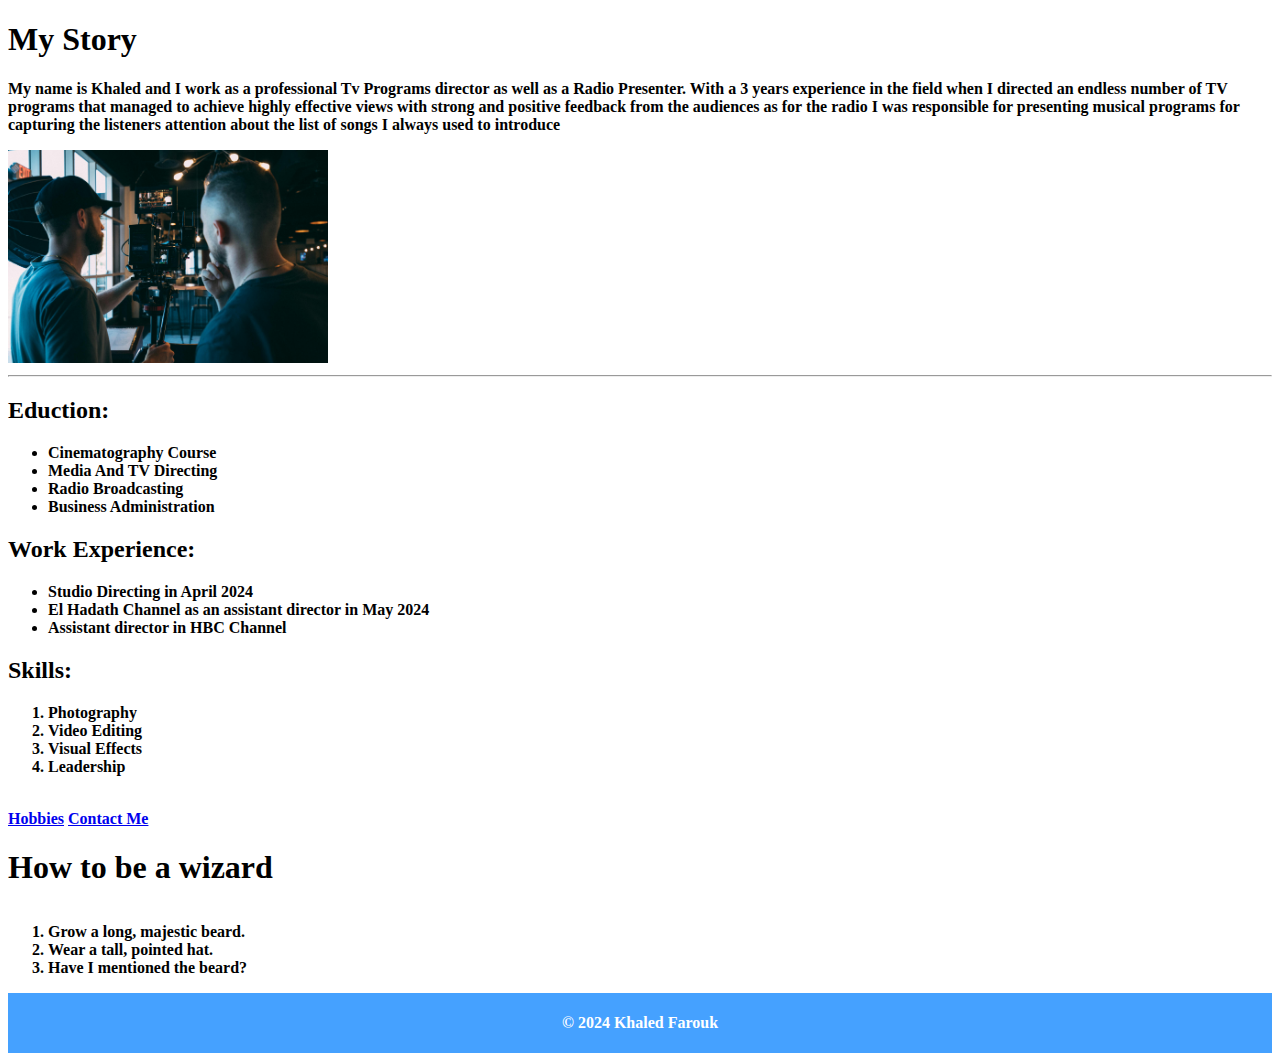
<file: index.html>
<!DOCTYPE html>
<html lang="en" dir="ltr">
  <head>
    <meta charset="utf-8">
    <title>My Resume</title>
    <link rel="stylesheet" href="footer.css">
  </head>
  <body>
<h1><strong>My Story</strong></h1>
<p><strong>My name is Khaled and I work as a professional Tv Programs director as well as a Radio Presenter. With a 3 years experience in the field when I directed an endless number of TV programs that managed to achieve highly effective views with strong and positive feedback from the audiences
as for the radio I was responsible for presenting musical programs for capturing the listeners attention about the list of songs I always used to introduce</p>

<img src="cameraman.jpg" alt="man holding camera" width="320px">
<hr>
<h2>Eduction:</h2>
<ul>
  <li><strong>Cinematography Course</strong></li>
  <li><strong>Media And TV Directing</strong></li>
  <li><strong>Radio Broadcasting</strong></li>
  <li><strong>Business Administration</strong></li>
</ul>

<h2>Work Experience:</h2>

<ul>
  <strong>
    <li>Studio Directing in April 2024</li>
    <li>El Hadath Channel as an assistant director in May 2024</li>
    <li>Assistant director in HBC Channel</li>
  </strong>
</ul>

<h2>Skills:</h2>
<ol>
<strong>
  <li>Photography</li>
  <li>Video Editing</li>
  <li>Visual Effects</li>
  <li>Leadership</li>
</strong>
</ol>
<br>
<a href="hobbies.html">Hobbies</a>
<a href="contact.html">Contact Me</a><br>

<article>
  <h1>How to be a wizard</h1>
  <ol>
    <li>Grow a long, majestic beard.</li>
    <li>Wear a tall, pointed hat.</li>
    <li>Have I mentioned the beard?</li>
  </ol>
  <footer>
    <p>© 2024 Khaled Farouk</p>
  </footer>
</article>



  </body>
</html>
</file>
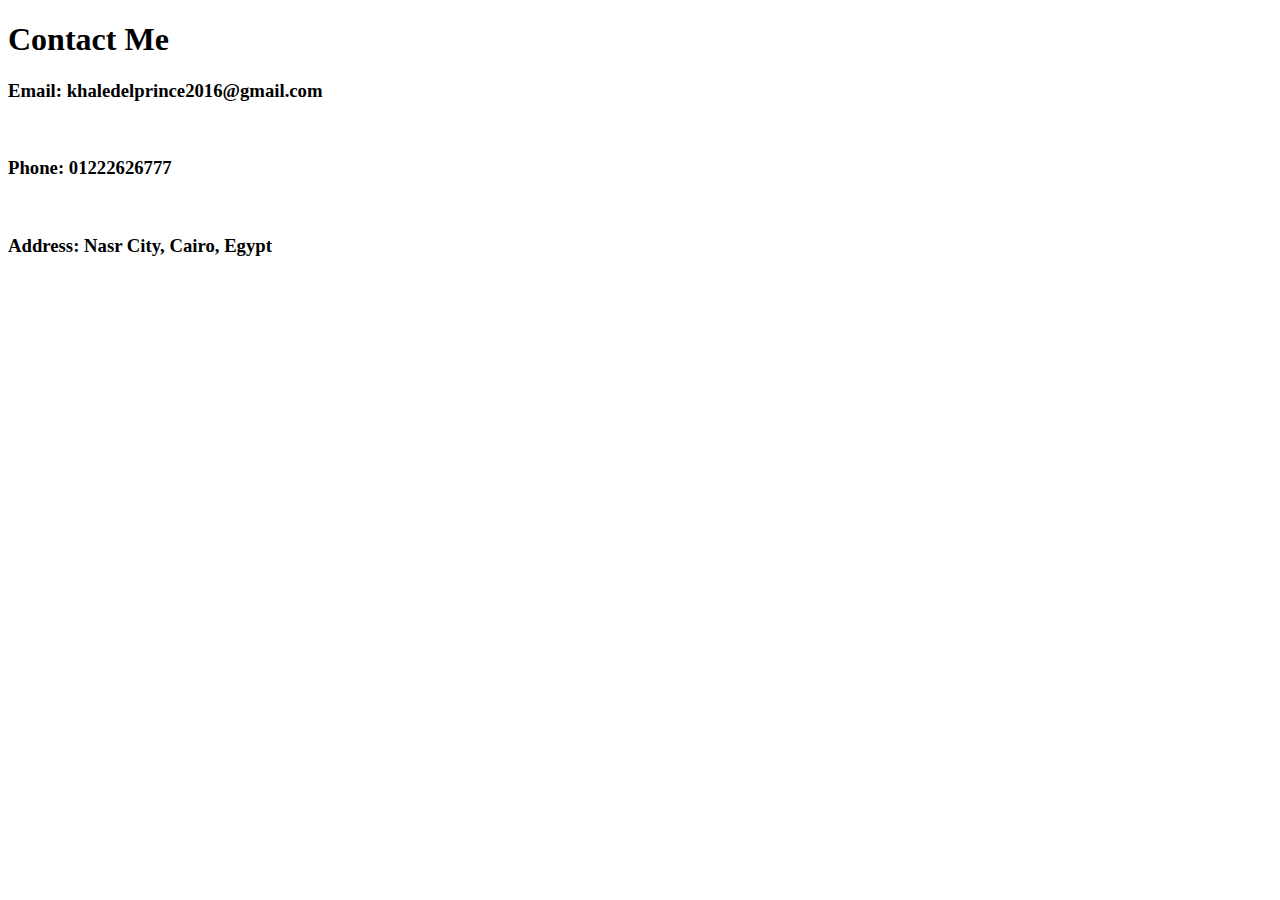
<file: contact.html>
<!DOCTYPE html>
<html lang="en" dir="ltr">
  <head>
    <meta charset="utf-8">
    <title>My Resume</title>
  </head>
  <body>
<h1>Contact Me</h1>
<h3>Email: khaledelprince2016@gmail.com</h3><br>
<h3>Phone: 01222626777</h3><br>
<h3>Address: Nasr City, Cairo, Egypt</h3>


  </body>
</html>
</file>
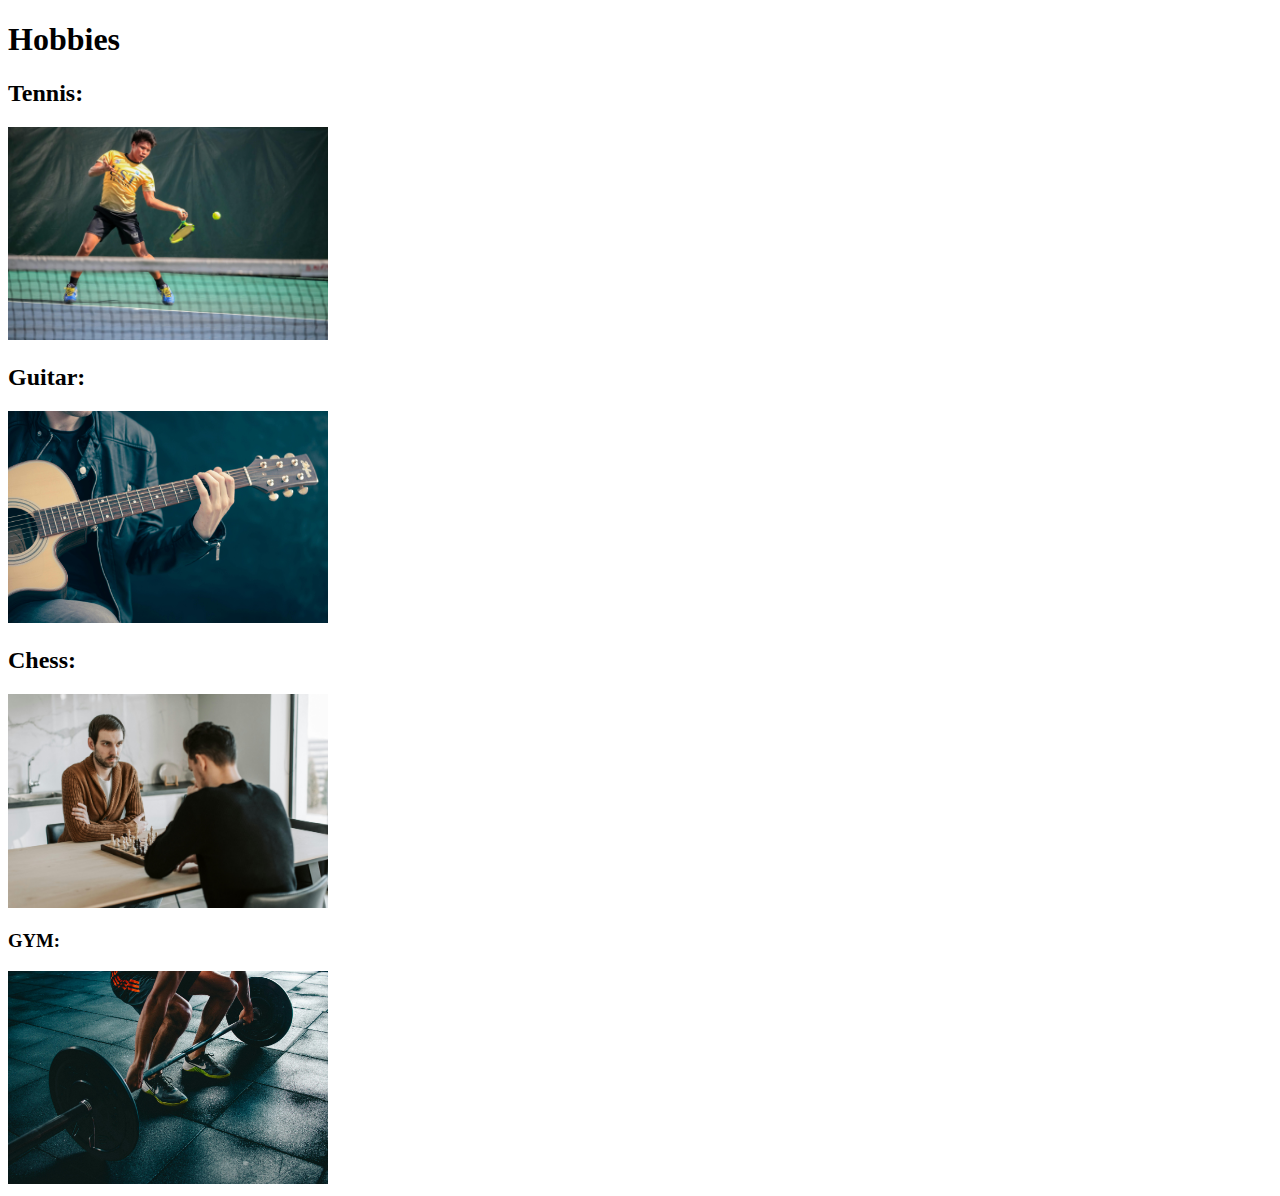
<file: hobbies.html>
<!DOCTYPE html>
<html lang="en" dir="ltr">
  <head>
    <meta charset="utf-8">
    <title>My Resume</title>
  </head>
  <body>
<h1>Hobbies</h1>

<h2>Tennis:</h2>
<img src="Tennis.jpg" alt="tennis player" width="320px"><br>

<h2>Guitar:</h2>
<img src="Guitar.jpg" alt="guitar" width="320px"><br>

<h2>Chess:</h2>
<img src="Chess.jpg" alt="chess" width="320px">

<h3>GYM:</h3>
<img src="GYM.jpg" alt="gym" width="320px">
  </body>
</html>
</file>
<file: footer.css>
article {
  min-height: 100%;
  display: grid;
  grid-template-rows: auto 1fr auto;
}

footer {
  display: flex;
  justify-content: center;
  padding: 5px;
  background-color: #45a1ff;
  color: #fff;
}
</file>
